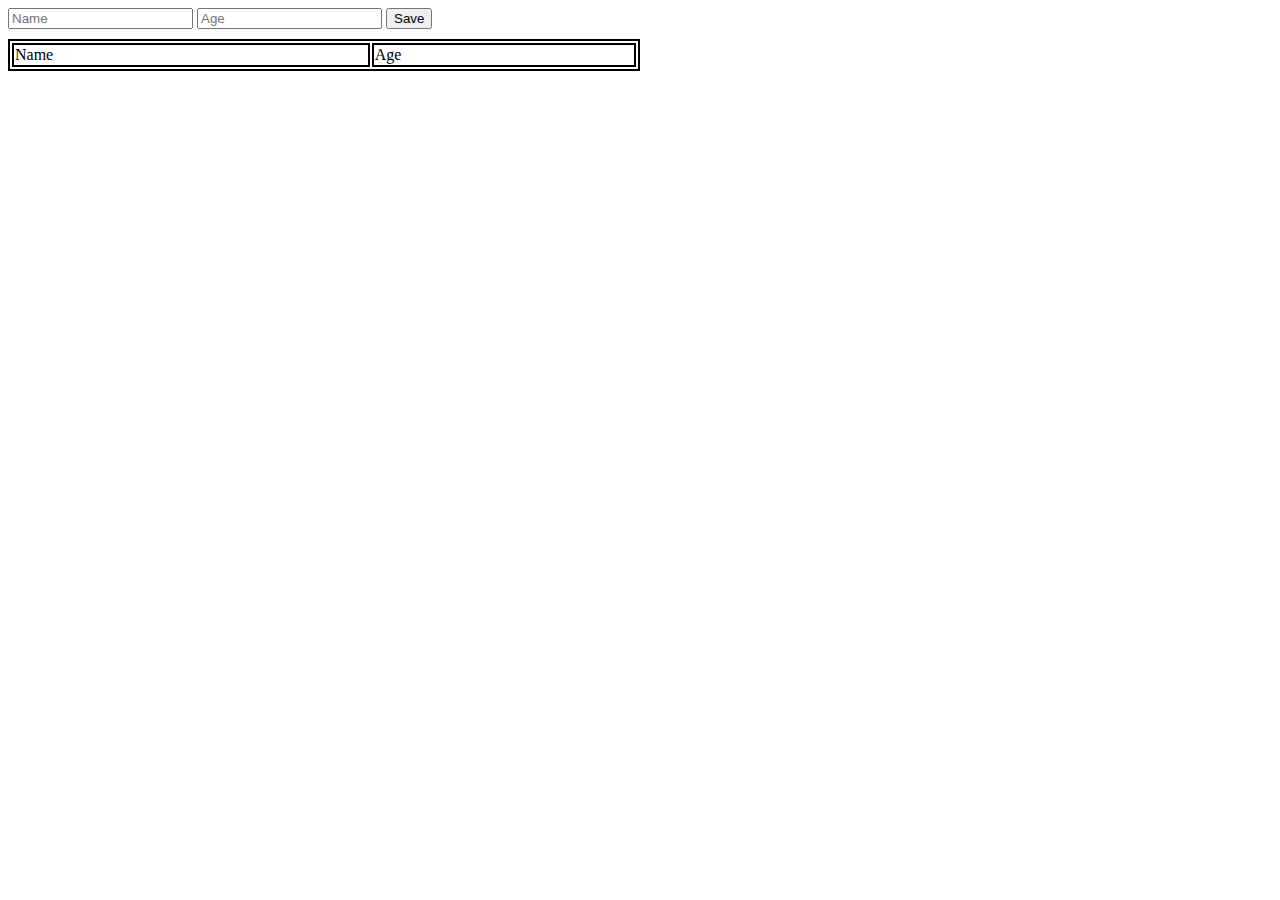
<file: Add Table Row by Input/add-table-row.html>
<!DOCTYPE html>
<html lang="en">

<head>
    <meta charset="UTF-8">
    <meta http-equiv="X-UA-Compatible" content="IE=edge">
    <meta name="viewport" content="width=device-width, initial-scale=1.0">
    <title>Document</title>
    <style>
        table,
        thead,
        tbody,
        tr,
        th,
        td {
            border: 2px solid black;
        }
        
        table {
            margin-top: 10px;
        }
    </style>
</head>

<body>
    <!--     <div id="inputDiv">
        <input type="text"> <br id="brk">
    </div>
    <button id="btnAdd">+</button>
    <button id="btnRemove">-</button> -->

    <input type="text" placeholder="Name" id="name">
    <input type="number" placeholder="Age" id="age">
    <button id="save">Save</button>
    <table style="width: 50%;">
        <thead>
            <tr>
                <td>Name</td>
                <td>Age</td>
            </tr>
        </thead>
        <tbody id="body">
        </tbody>
    </table>
    <script src="https://code.jquery.com/jquery-3.6.0.js" integrity="sha256-H+K7U5CnXl1h5ywQfKtSj8PCmoN9aaq30gDh27Xc0jk=" crossorigin="anonymous"></script>
    <script src="add-table-row.js"></script>
</body>

</html>
</file>
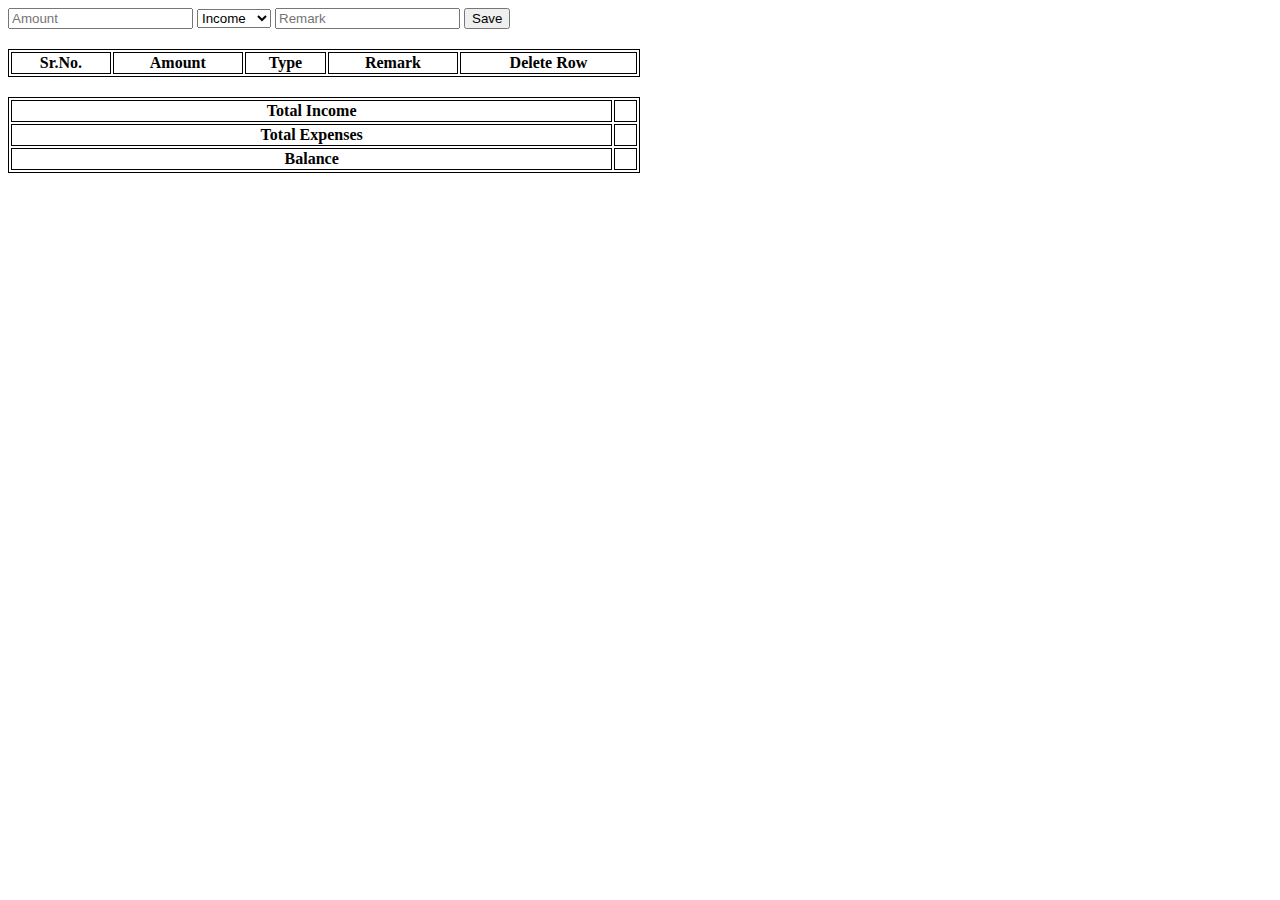
<file: Expense Management/expense-manage.html>
<!DOCTYPE html>
<html lang="en">

<head>
    <meta charset="UTF-8">
    <meta http-equiv="X-UA-Compatible" content="IE=edge">
    <meta name="viewport" content="width=device-width, initial-scale=1.0">
    <link rel="stylesheet" href="expense-manage.css">
    <title>Document</title>
</head>

<body>
    <input id="amount" type="number" placeholder="Amount">
    <select id="type">
        <option value="Income">Income</option>
        <option value="Expense">Expense</option>
    </select>
    <input type="text" id="remark" placeholder="Remark">
    <button id="saveBtn">Save</button>
    <table>
        <thead>
            <tr>
                <th>Sr.No.</th>
                <th>Amount</th>
                <th>Type</th>
                <th>Remark</th>
                <th>Delete Row</th>
            </tr>
        </thead>
        <tbody id="body">
        </tbody>
    </table>
    <table id="table-2">
        <tr id="table-2_row-1">
            <th>Total Income</th>
            <td id="income"></td>
        </tr>
        <tr id="table-2_row-2">
            <th>Total Expenses</th>
            <td id="expense"></td>
        </tr>
        <tr id="table-2_row-3">
            <th>Balance</th>
            <td id="balance"></td>
        </tr>
    </table>
    <script src="https://code.jquery.com/jquery-3.6.0.js" integrity="sha256-H+K7U5CnXl1h5ywQfKtSj8PCmoN9aaq30gDh27Xc0jk=" crossorigin="anonymous"></script>
    <script src="expense-manage.js"></script>
</body>

</html>
</file>
<file: Expense Management/expense-manage.css>
table,
thead,
tbody,
tr,
th,
td {
    border: 1px solid black;
}

table {
    width: 50%;
    margin-top: 20px;
}
</file>
